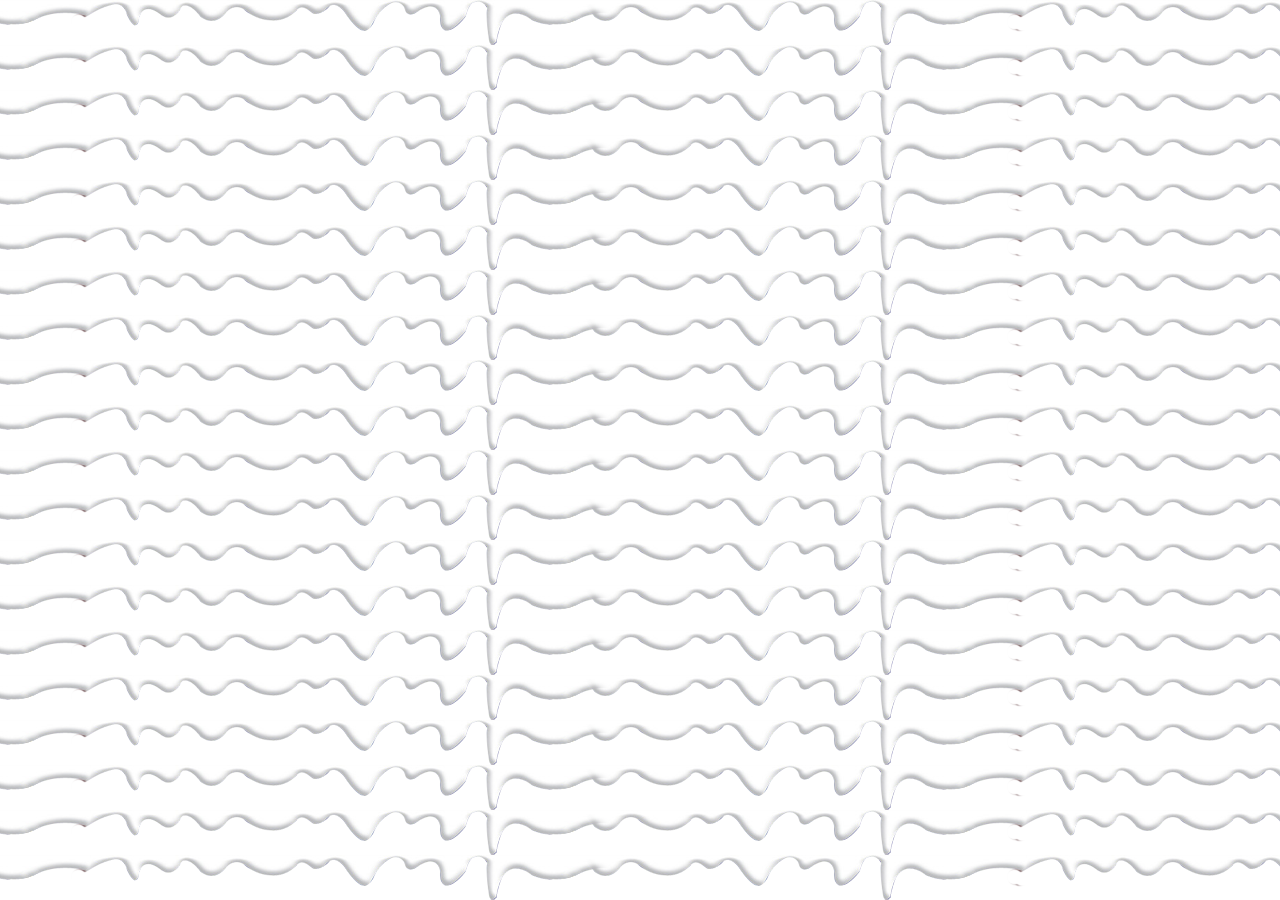
<file: index.html>
<!DOCTYPE html PUBLIC "-//W3C//DTD XHTML 1.0 Transitional//EN" "http://www.w3.org/TR/xhtml1/DTD/xhtml1-transitional.dtd">
<html xmlns="http://www.w3.org/1999/xhtml">
<head>
<meta http-equiv="Content-Type" content="text/html; charset=UTF-8" />
<link rel="stylesheet" href="css/style.css" />
<title>Untitled Document</title> 
</head>

<body>

</body>
</html>
</file>
<file: css/style.css>
body,div,dl,dt,dd,ul,ol,li,h1,h2,h3,h4,h5,h6,pre,
form,fieldset,input,textarea,p,blockquote,th,td {
padding: 0;
margin: 0;
}
table {
border-collapse: collapse;
border-spacing: 0;
} 
body{background:url(../images/snow.png)  top repeat;}
</file>
